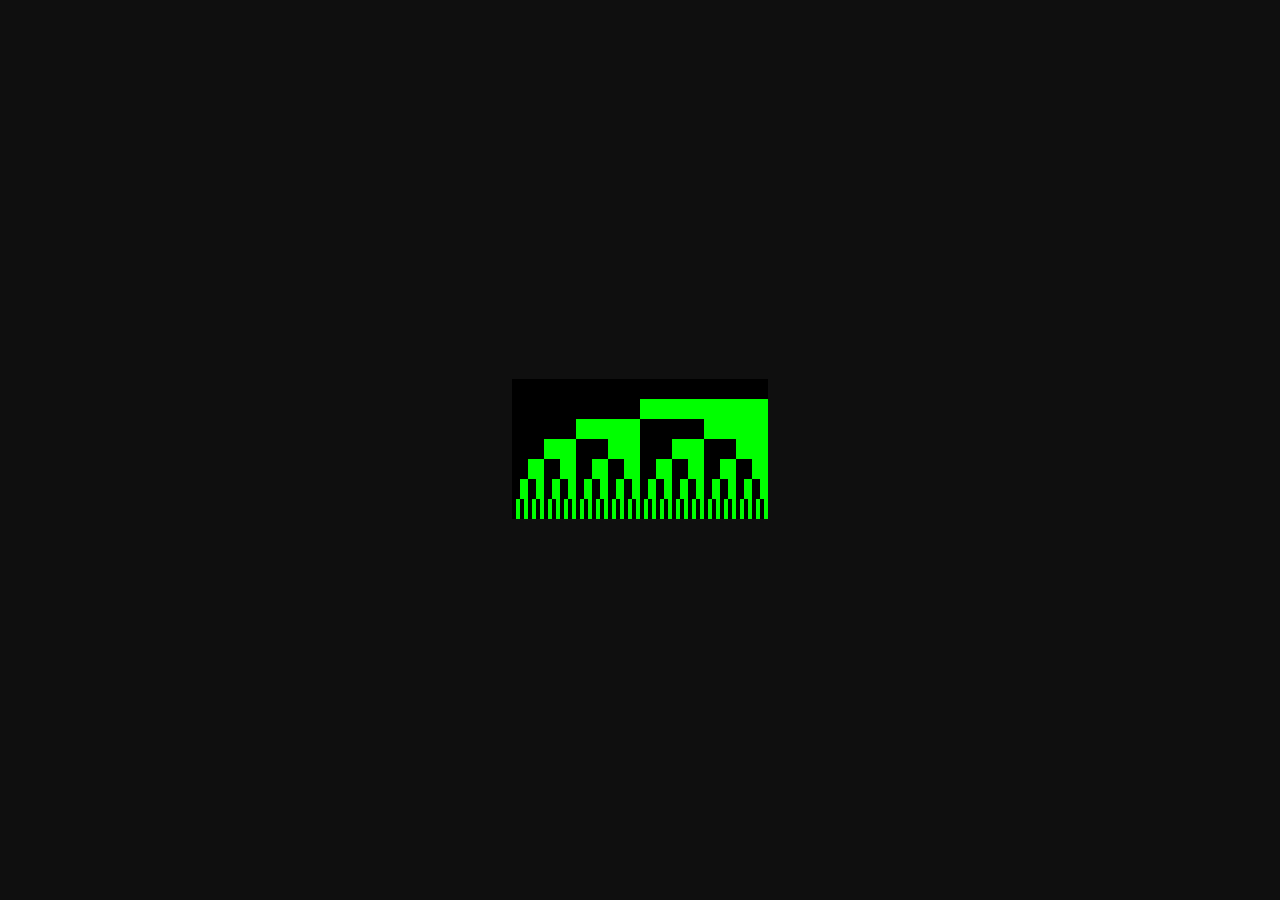
<file: 2-binarypattern/index.html>
<!DOCTYPE html>
<html lang="en">
<head>
    <meta charset="UTF-8">
    <meta name="viewport" content="width=device-width, initial-scale=1.0">
    <link rel="stylesheet" href="../global/assets/styles.css">
    <link rel="stylesheet" href="styles.css">
    <title>Ants Simulation</title>
</head>
<body>
    <script src="../global/libraries/p5.js"></script>
    <!-- <script src="../global/libraries/p5.min.js"></script> -->
    <!-- <script src="../global/libraries/addons/p5.sound.js"></script> -->
    <!-- record -->
    <!-- <script src="https://cdn.jsdelivr.net/npm/p5.capture@1.4.1/dist/p5.capture.umd.min.js"></script> -->
    <script src="./global.js"></script>
    <script src="./sketch.js"></script>
</body>
</html>
</file>
<file: 2-binarypattern/styles.css>
* {
   image-rendering: pixelated; 
}
</file>
<file: global/assets/styles.css>
/* http://meyerweb.com/eric/tools/css/reset/ 
   v2.0 | 20110126
   License: none (public domain)
*/

html, body, div, span, applet, object, iframe,
h1, h2, h3, h4, h5, h6, p, blockquote, pre,
a, abbr, acronym, address, big, cite, code,
del, dfn, em, img, ins, kbd, q, s, samp,
small, strike, strong, sub, sup, tt, var,
b, u, i, center,
dl, dt, dd, ol, ul, li,
fieldset, form, label, legend,
table, caption, tbody, tfoot, thead, tr, th, td,
article, aside, canvas, details, embed, 
figure, figcaption, footer, header, hgroup, 
menu, nav, output, ruby, section, summary,
time, mark, audio, video {
	margin: 0;
	padding: 0;
	border: 0;
	font-size: 100%;
	font: inherit;
	vertical-align: baseline;
}
/* HTML5 display-role reset for older browsers */
article, aside, details, figcaption, figure, 
footer, header, hgroup, menu, nav, section {
	display: block;
}
body {
	line-height: 1;
}
ol, ul {
	list-style: none;
}
blockquote, q {
	quotes: none;
}
blockquote:before, blockquote:after,
q:before, q:after {
	content: '';
	content: none;
}
table {
	border-collapse: collapse;
	border-spacing: 0;
}

html, body {
  height: 100%;
}

body {
  margin: 0;
  display: flex;

  /* This centers our sketch horizontally. */
  justify-content: center;

  /* This centers our sketch vertically. */
  align-items: center;
  background-color: rgb(15, 15, 15);
}
</file>
